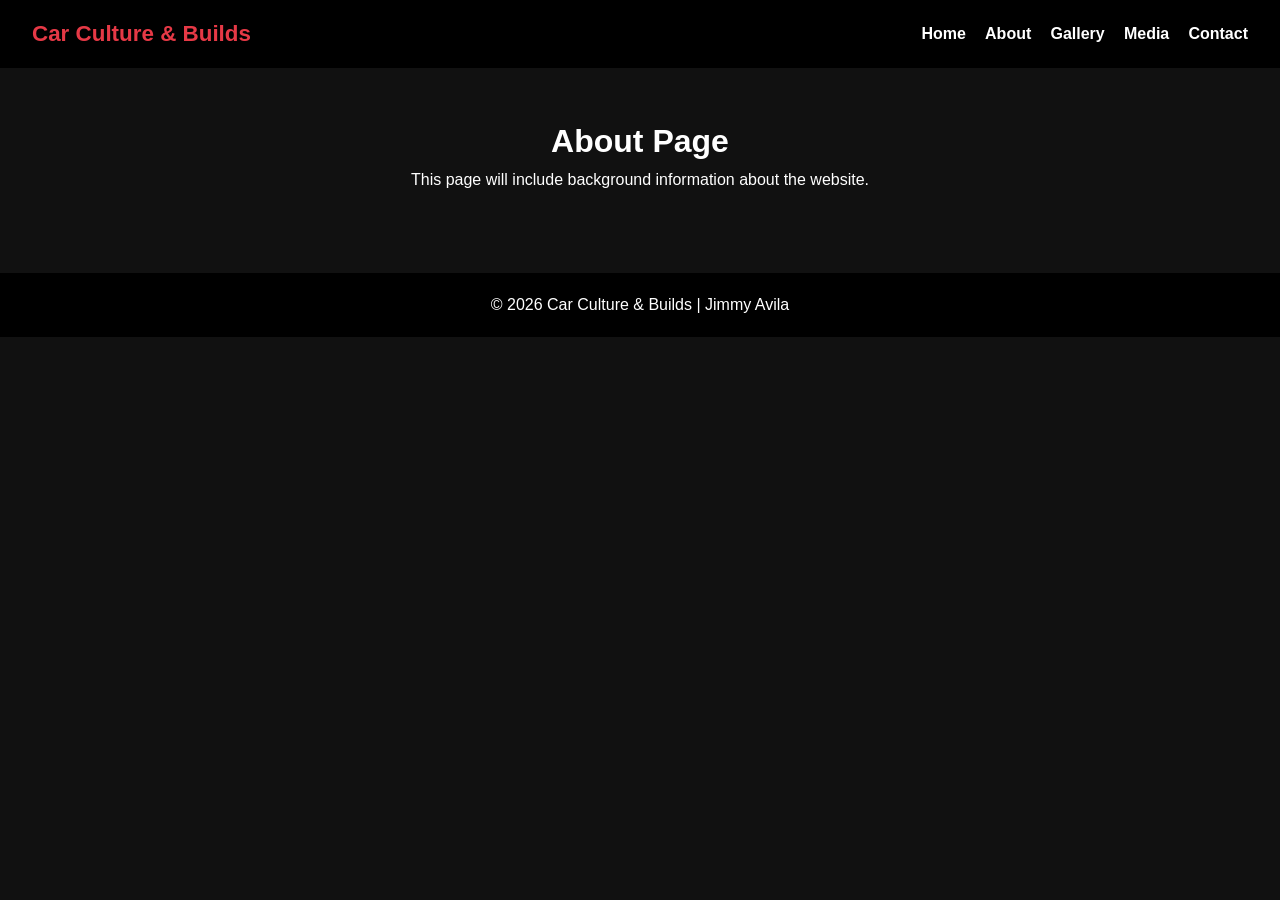
<file: cappebble/about.html>
<!DOCTYPE html>
<html lang="en">
<head>
  <meta charset="UTF-8">
  <meta name="viewport" content="width=device-width, initial-scale=1.0">
  <title>About</title>
  <link rel="stylesheet" href="css/style.css">
</head>
<body>
  <header>
    <nav class="navbar">
      <div class="logo">Car Culture & Builds</div>
      <ul class="nav-links">
        <li><a href="index.html">Home</a></li>
        <li><a href="about.html">About</a></li>
        <li><a href="gallery.html">Gallery</a></li>
        <li><a href="media.html">Media</a></li>
        <li><a href="contact.html">Contact</a></li>
      </ul>
    </nav>
  </header>

  <main style="padding: 3rem 2rem; text-align: center;">
    <h1>About Page</h1>
    <p>This page will include background information about the website.</p>
  </main>

  <footer>
    <p>&copy; 2026 Car Culture & Builds | Jimmy Avila</p>
  </footer>
</body>
</html>
</file>
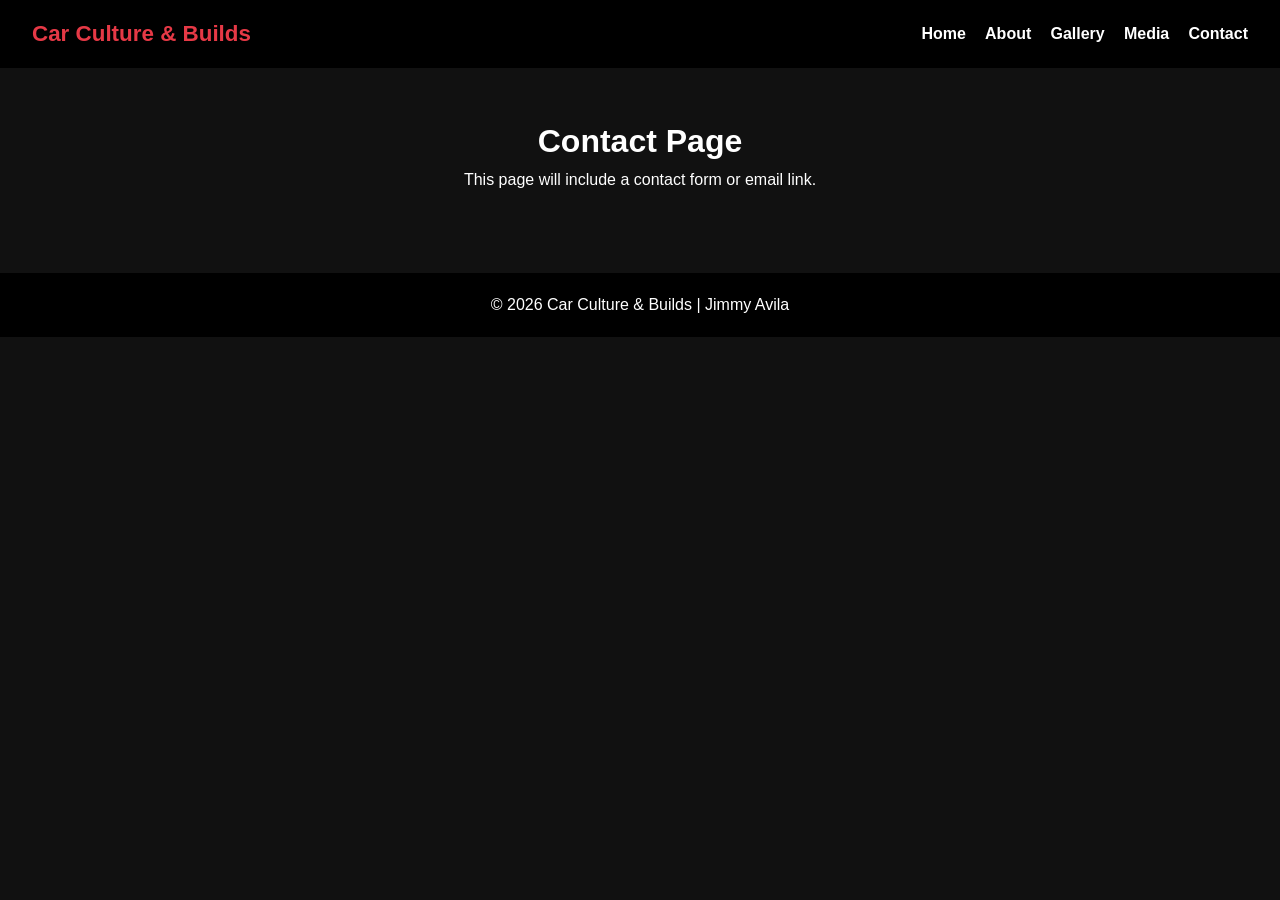
<file: cappebble/contact.html>
<!DOCTYPE html>
<html lang="en">
<head>
  <meta charset="UTF-8">
  <meta name="viewport" content="width=device-width, initial-scale=1.0">
  <title>Contact</title>
  <link rel="stylesheet" href="css/style.css">
</head>
<body>
  <header>
    <nav class="navbar">
      <div class="logo">Car Culture & Builds</div>
      <ul class="nav-links">
        <li><a href="index.html">Home</a></li>
        <li><a href="about.html">About</a></li>
        <li><a href="gallery.html">Gallery</a></li>
        <li><a href="media.html">Media</a></li>
        <li><a href="contact.html">Contact</a></li>
      </ul>
    </nav>
  </header>

  <main style="padding: 3rem 2rem; text-align: center;">
    <h1>Contact Page</h1>
    <p>This page will include a contact form or email link.</p>
  </main>

  <footer>
    <p>&copy; 2026 Car Culture & Builds | Jimmy Avila</p>
  </footer>
</body>
</html>
</file>
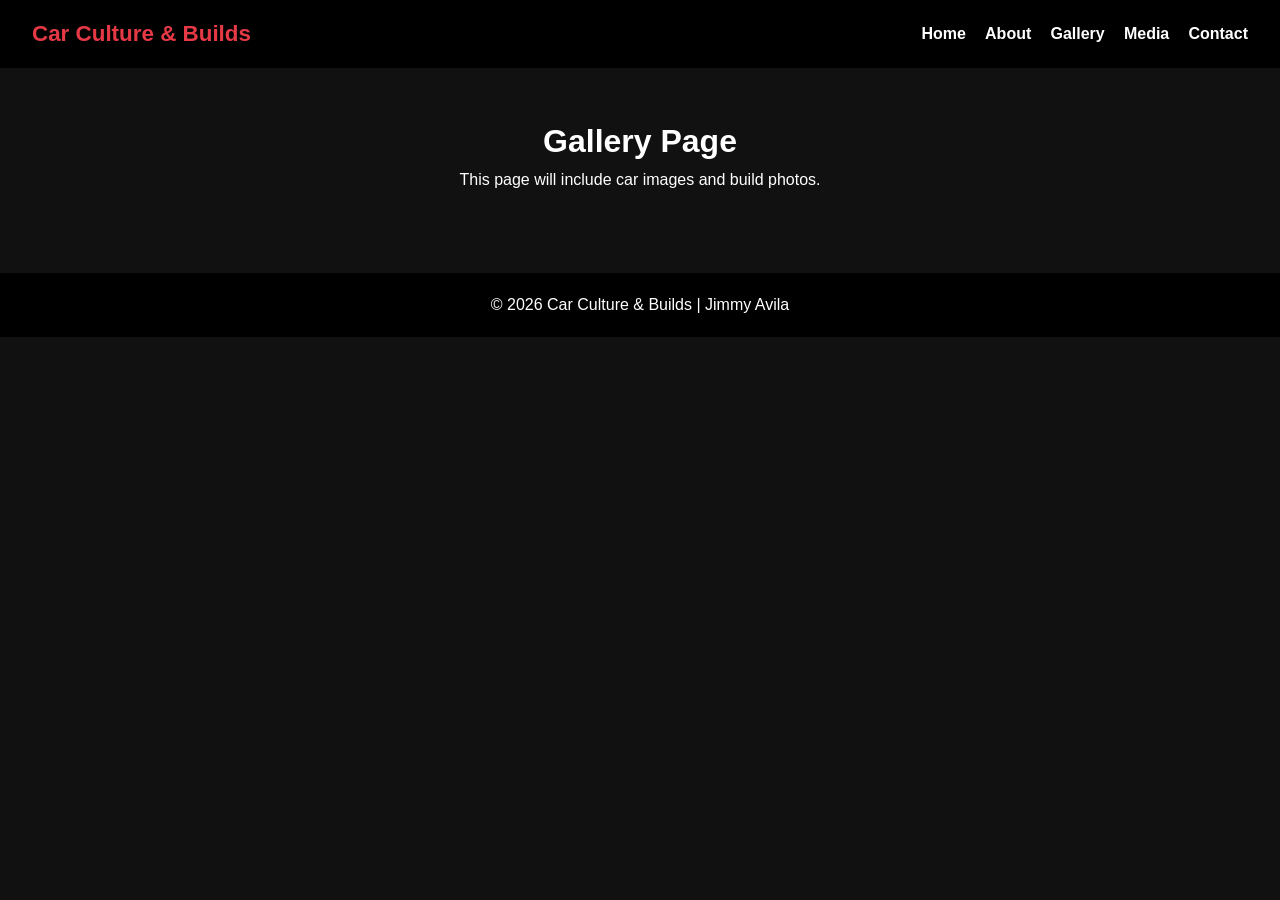
<file: cappebble/gallery.html>
<!DOCTYPE html>
<html lang="en">
<head>
  <meta charset="UTF-8">
  <meta name="viewport" content="width=device-width, initial-scale=1.0">
  <title>Gallery</title>
  <link rel="stylesheet" href="css/style.css">
</head>
<body>
  <header>
    <nav class="navbar">
      <div class="logo">Car Culture & Builds</div>
      <ul class="nav-links">
        <li><a href="index.html">Home</a></li>
        <li><a href="about.html">About</a></li>
        <li><a href="gallery.html">Gallery</a></li>
        <li><a href="media.html">Media</a></li>
        <li><a href="contact.html">Contact</a></li>
      </ul>
    </nav>
  </header>

  <main style="padding: 3rem 2rem; text-align: center;">
    <h1>Gallery Page</h1>
    <p>This page will include car images and build photos.</p>
  </main>

  <footer>
    <p>&copy; 2026 Car Culture & Builds | Jimmy Avila</p>
  </footer>
</body>
</html>
</file>
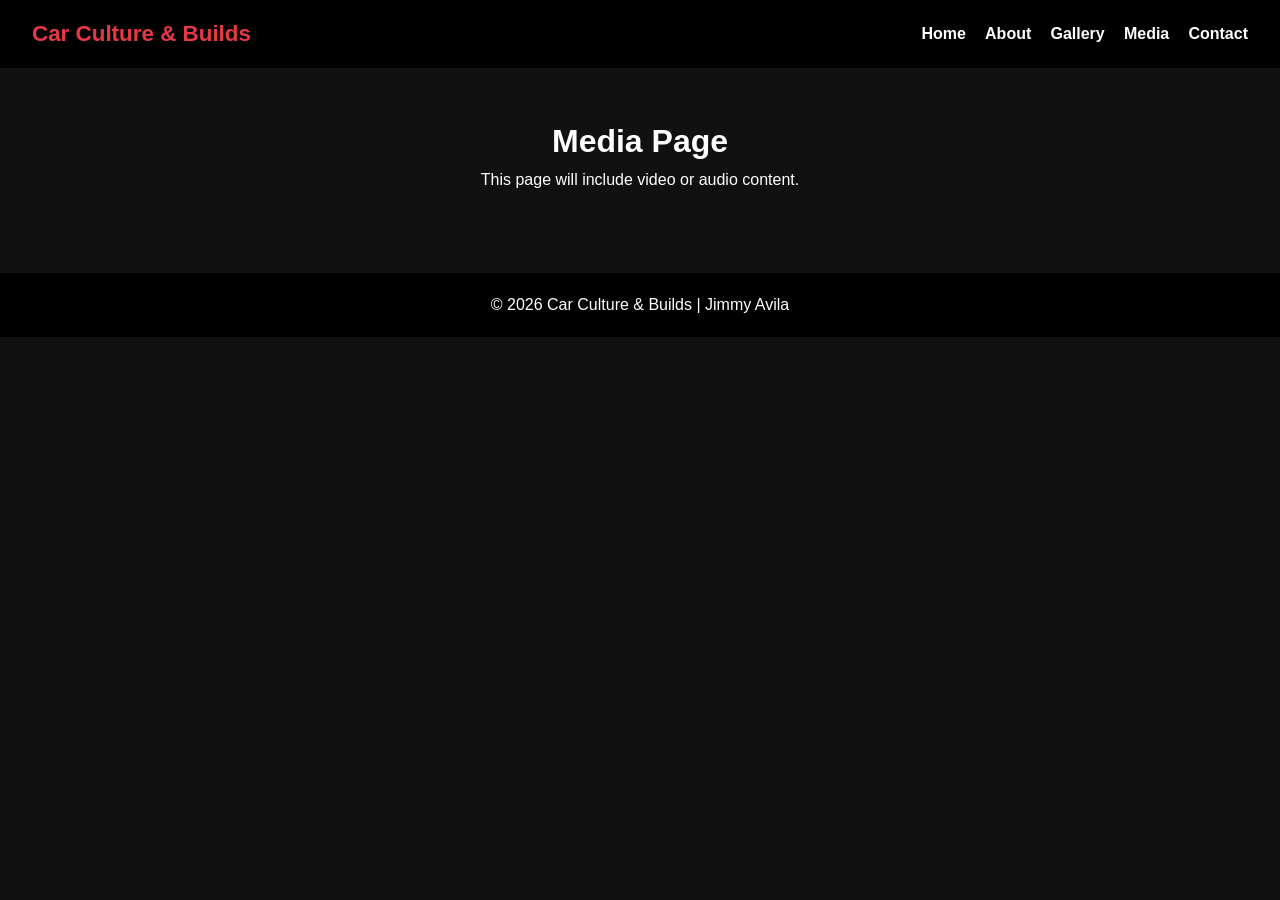
<file: cappebble/media.html>
<!DOCTYPE html>
<html lang="en">
<head>
  <meta charset="UTF-8">
  <meta name="viewport" content="width=device-width, initial-scale=1.0">
  <title>Media</title>
  <link rel="stylesheet" href="css/style.css">
</head>
<body>
  <header>
    <nav class="navbar">
      <div class="logo">Car Culture & Builds</div>
      <ul class="nav-links">
        <li><a href="index.html">Home</a></li>
        <li><a href="about.html">About</a></li>
        <li><a href="gallery.html">Gallery</a></li>
        <li><a href="media.html">Media</a></li>
        <li><a href="contact.html">Contact</a></li>
      </ul>
    </nav>
  </header>

  <main style="padding: 3rem 2rem; text-align: center;">
    <h1>Media Page</h1>
    <p>This page will include video or audio content.</p>
  </main>

  <footer>
    <p>&copy; 2026 Car Culture & Builds | Jimmy Avila</p>
  </footer>
</body>
</html>
</file>
<file: cappebble/css/style.css>
* {
  margin: 0;
  padding: 0;
  box-sizing: border-box;
}

body {
  font-family: Arial, sans-serif;
  background-color: #111;
  color: white;
  line-height: 1.6;
}

.navbar {
  background-color: #000;
  display: flex;
  justify-content: space-between;
  align-items: center;
  padding: 1rem 2rem;
  flex-wrap: wrap;
}

.logo {
  font-size: 1.4rem;
  font-weight: bold;
  color: #e63946;
}

.nav-links {
  list-style: none;
  display: flex;
  gap: 1.2rem;
  flex-wrap: wrap;
}

.nav-links a {
  text-decoration: none;
  color: white;
  font-weight: bold;
}

.nav-links a:hover {
  color: #e63946;
}

.hero {
  background: url("../images/hero.jpg") center/cover no-repeat;
  height: 80vh;
  display: flex;
  justify-content: center;
  align-items: center;
  text-align: center;
  position: relative;
}

.hero-overlay {
  background-color: rgba(0, 0, 0, 0.55);
  padding: 2rem;
  border-radius: 10px;
  max-width: 700px;
}

.hero h1 {
  font-size: 2.8rem;
  margin-bottom: 1rem;
}

.hero p {
  font-size: 1.1rem;
  margin-bottom: 1.5rem;
}

.btn {
  display: inline-block;
  background-color: #e63946;
  color: white;
  text-decoration: none;
  padding: 0.8rem 1.4rem;
  border-radius: 5px;
  font-weight: bold;
}

.btn:hover {
  background-color: #c1121f;
}

.cards-section {
  display: grid;
  grid-template-columns: repeat(3, 1fr);
  gap: 1.5rem;
  padding: 3rem 2rem;
}

.card {
  background-color: #1b1b1b;
  border-radius: 10px;
  overflow: hidden;
  text-align: center;
  padding-bottom: 1rem;
  box-shadow: 0 4px 12px rgba(0, 0, 0, 0.3);
}

.card img {
  width: 100%;
  height: 220px;
  object-fit: cover;
}

.card h2 {
  margin: 1rem 0 0.5rem;
  color: #e63946;
}

.card p {
  padding: 0 1rem;
  font-size: 0.95rem;
}

footer {
  background-color: #000;
  text-align: center;
  padding: 1.2rem;
  width: 100%;
  margin-top: 2rem;
}

@media (max-width: 900px) {
  .cards-section {
    grid-template-columns: 1fr;
  }

  .hero h1 {
    font-size: 2rem;
  }

  .navbar {
    flex-direction: column;
    align-items: flex-start;
    gap: 1rem;
  }

  .nav-links {
    flex-direction: column;
    gap: 0.8rem;
  }
}
</file>
